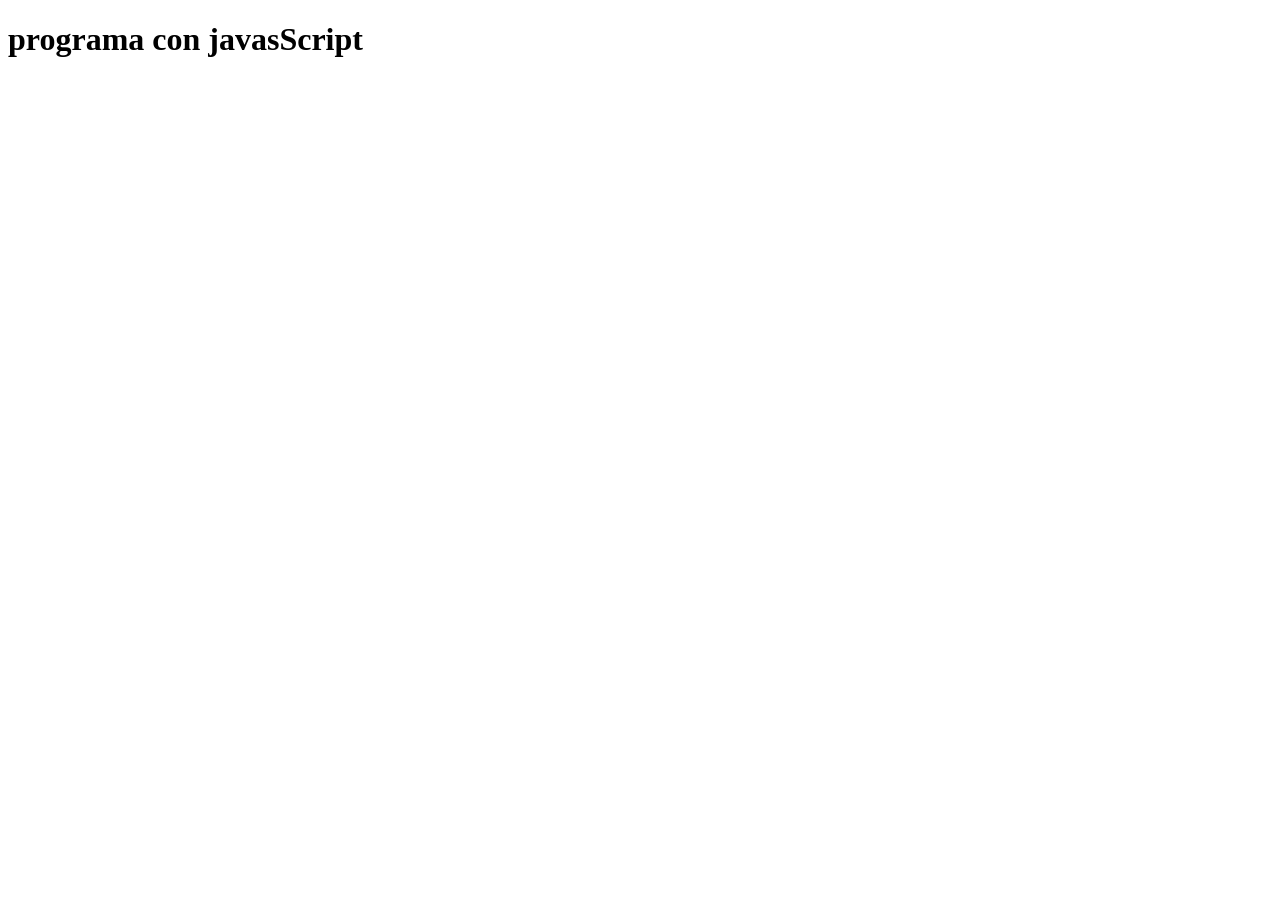
<file: 1.clases13082026/index.html>
<!DOCTYPE html>
<html lang="en">
<head>
    <meta charset="UTF-8">
    <meta name="viewport" content="width=device-width, initial-scale=1.0">
    <title>Document</title>
</head>
<body>
    <h1>programa con javasScript</h1>
    <script src="./js/miScript.js"></script>
</body>
</html>
</file>
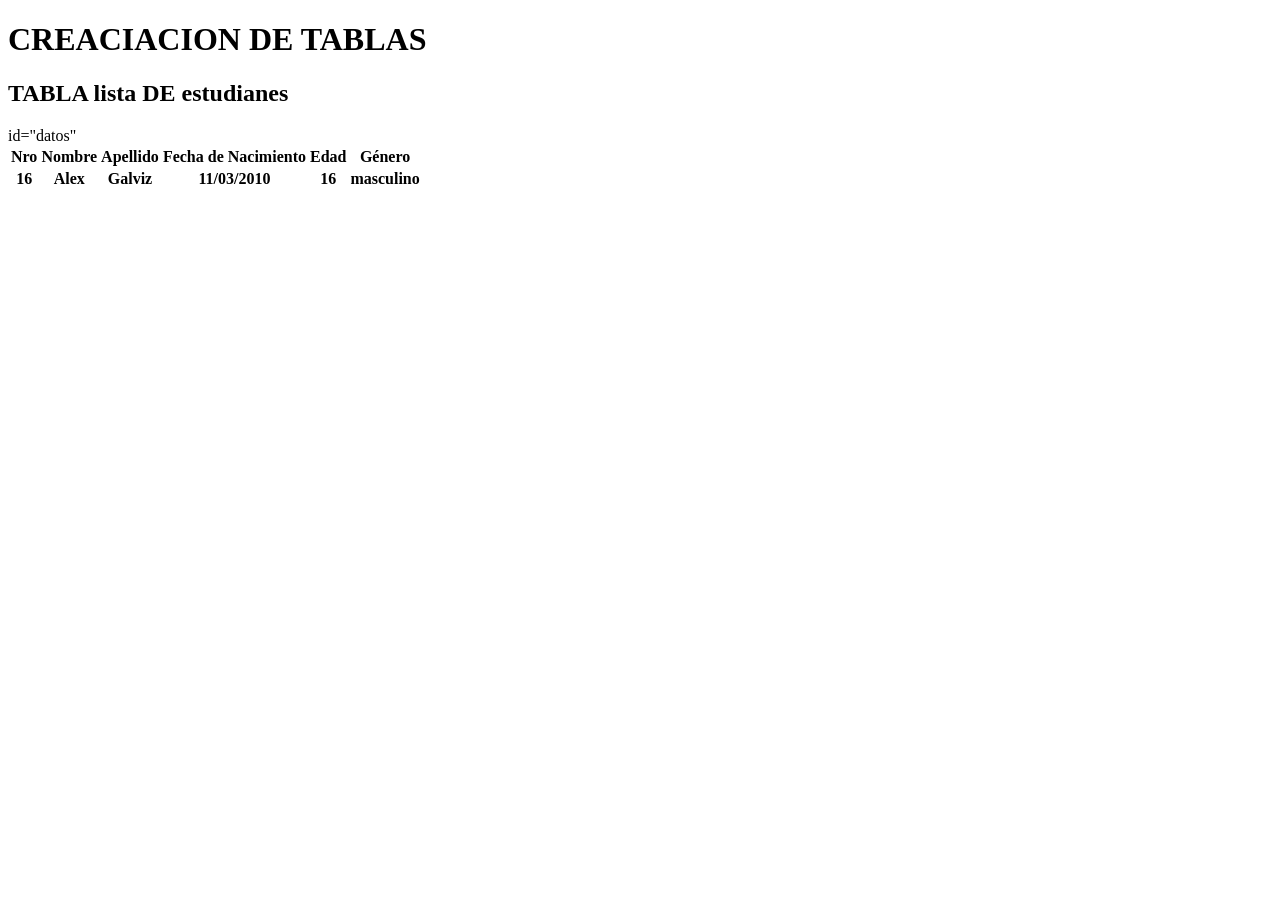
<file: 6.clases15092026/index.html>
<!DOCTYPE html>
<html lang="en">
<head>
    <meta charset="UTF-8">
    <meta name="viewport" content="width=device-width, initial-scale=1.0">
    <title>Document</title>
</head>
<body>
    <h1 class="titulo">CREACIACION DE TABLAS</h1>
    <h2 class="titulo1">TABLA lista DE estudianes</h2>
    <table>
        <thead>

            
                <tr>
                    <th>Nro</th>
                    <th>Nombre</th>
                    <th>Apellido</th>
                    <th>Fecha de Nacimiento</th>
                    <th>Edad</th>
                    <th>Género</th>
                </tr>
            </tbody> id="datos"
            <tr>
                <th>16</th>
                <th>Alex</th>
                <th>Galviz</th>
                <th>11/03/2010</th>
                <th>16</th>
                <th>masculino</th>
            </tr>
        </thead>
    </table>

</body>
</html>
</file>
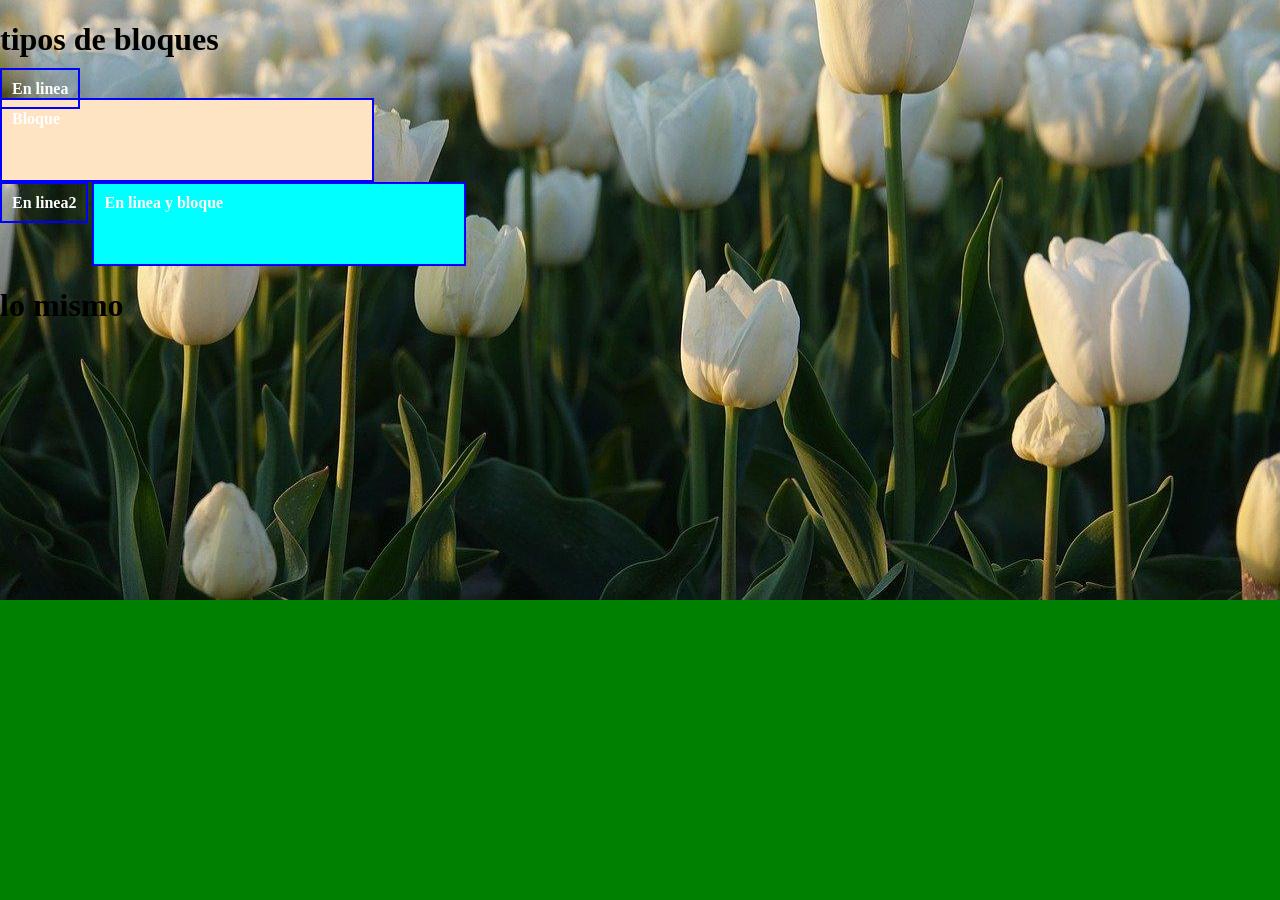
<file: clase300726/index.html>
<!DOCTYPE html>
<html lang="en">
<head>
    <meta charset="UTF-8">
    <meta name="viewport" content="width=device-width, initial-scale=1.0">
    <title>Quinto A </title>
    <link rel ="stylesheet" href="./style/miestilo.css">
</head>
<body>
    <h1 class="titulos">tipos de bloques</h1>
    <span class="caja caja-en linea">En linea</span>
    <span class="caja caja-bloque">Bloque</span>
    <span class="caja caja-enlinea ">En linea2</span>
    <span class="caja caja-enlinea-bloque">En linea y bloque</span>
    <h1>lo mismo</h1>
</body>
</html>
</file>
<file: clase300726/style/miestilo.css>
body{
   background-image: url(../img/floresperez.jpg);
    background-color: green;
    background-repeat: no-repeat;
    background-position:center;
    background-size:cover;
    background-attchment: fixed;
    margin:0;
}
.titulo {
  
  color: rgb(21,221,21);
  text-align:center;
}
.caja {
  background-color: rgb(4,4219);
  color: white;
  font-weight: bold;
  padding:10px;
  border:2px solid blue ;
  width:350px;
  height:60px;
}
.caja-enlinea{
  display:inline ;
}
.caja-bloque{
  display:block;
  background-color: bisque ;
}
.caja-enlinea-bloque{
  display:inline-block;
  background-color: aqua;
}
</file>
